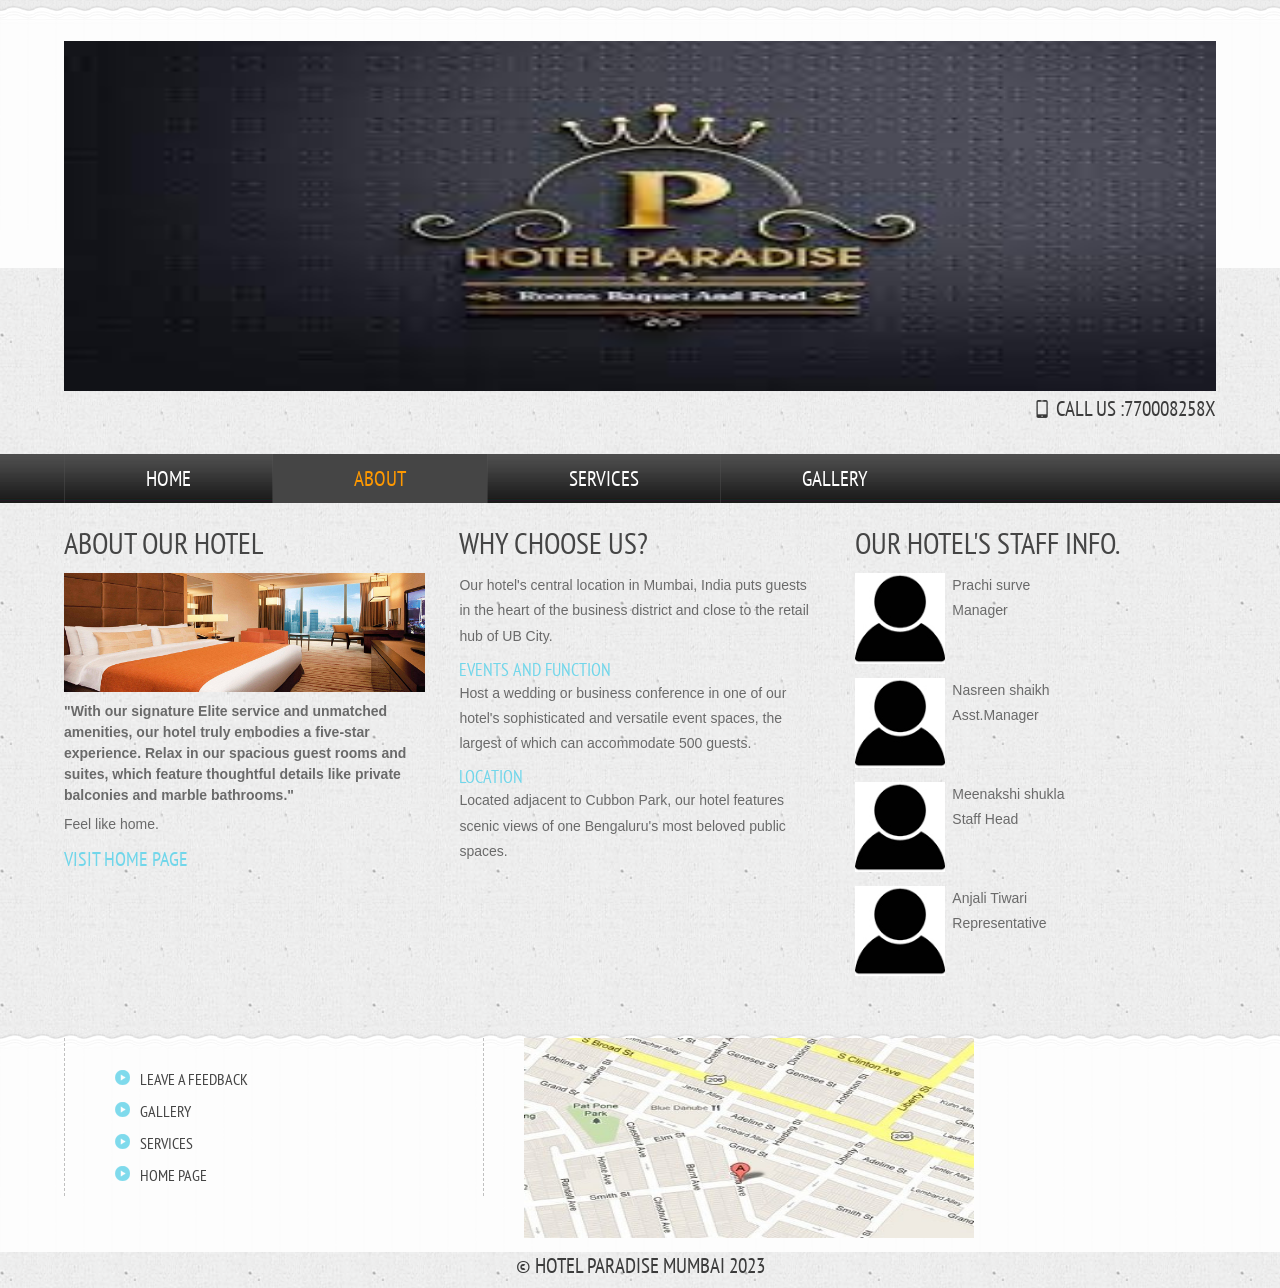
<file: projects/Hotel-website-master/about.html>
<!DOCTYPE HTML>
<html>
	<head>
		<title>Hotel Elite Escape | About</title>
		<link href="css/style.css" rel="stylesheet" type="text/css"  media="all" />
		<link href='http://fonts.googleapis.com/css?family=PT+Sans+Narrow' rel='stylesheet' type='text/css'>
	</head>
	<body>
		<!---start-Wrap--->
			<!---start-header--->
			<div class="header">
				<div class="wrap">
					<div class="header-top">
						<!--<div class="logo">
							<a href="index.html"><img src="images/logo2.png" title="logo" /></a>
						</div>-->
                        <img src="images/logo.png" align="center" width=100%px height=350 px>
						<div class="contact-info">
							<p class="phone">Call us :770008258x</p>
						</div>
						<div class="clear"> </div>
					</div>
				</div>
				<div class="header-top-nav">
					<div class="wrap">
						<ul>
							<li><a href="index.html">Home</a></li>
							<li class="active"><a href="about.html">About</a></li>
							<li><a href="services.html">Services</a></li>
							<li><a href="gallery.html">Gallery</a></li>
							<div class="clear"> </div>
						</ul>
					</div>
				</div>
			</div>
			<!---End-header--->
			<div class="clear"> </div>
			<!---start-content----->
			<div class="content">
				<div class="wrap">
				<!---start-about---->
				<div class="about">
				<div class="about-grids">
					<div class="about-grid">
						<h3>About Our Hotel</h3>
						<a href="#"><img src="images/slider1.jpg" title="about"></a>
						<span>"With our signature Elite service and unmatched amenities, our hotel truly embodies a five-star experience. Relax in our spacious guest rooms and suites, which feature thoughtful details like private balconies and marble bathrooms."</span>
						<p> Feel like home.</p>
						<a class="button1" href="index.html">Visit Home Page</a>
					</div>
					<div class="about-grid center-grid1">
						<h3>WHY CHOOSE US?</h3>
						<p>Our hotel's central location in Mumbai, India puts guests in the heart of the business district and close to the retail hub of UB City.</p>
						<label>EVENTS AND FUNCTION </label>
						<p>Host a wedding or business conference in one of our hotel's sophisticated and versatile event spaces, the largest of which can accommodate 500 guests.</p>
						<label>LOCATION</label>
						<p>Located adjacent to Cubbon Park, our hotel features scenic views of one Bengaluru's most beloved public spaces.</p>
					</div>
					<div class="about-grid last-grid">
						<h3>Our Hotel's Staff Info.</h3>
						<div class="about-team">
							<div class="client">
								<div class="about-team-left">
									<a href="#"><img src="images/c1.jpg" title="Sahil Singh"></a>
								</div>
								<div class="about-team-right">
									<p> Prachi surve<br> Manager</p>
								</div>
								<div class="clear"> </div>
							</div>
							<div class="client">
								<div class="about-team-left">
									<a href="#"><img src="images/c2.jpg" title="Harshit Dubey "></a>
								</div>
								<div class="about-team-right">
									<p> Nasreen shaikh <br> Asst.Manager</p>
								</div>
								<div class="clear"> </div>
							</div>
							<div class="client">
								<div class="about-team-left">
									<a href="#"><img src="images/c1.jpg" title="Jay Tiwari"></a>
								</div>
								<div class="about-team-right">
									<p>Meenakshi shukla <br> Staff Head</p>
								</div>
								<div class="clear"> </div>
							</div>
							<div class="client">
								<div class="about-team-left">
									<a href="#"><img src="images/c2.jpg" title="Ramsha Sayyed"></a>
								</div>
								<div class="about-team-right">
									<p>Anjali Tiwari<br>Representative</p>
								</div>
								<div class="clear"> </div>
							</div>
						</div>
					</div>
					<div class="clear"> </div>
				</div>
			</div>
			</div>
				<!---End-about---->
				<div class="clear"> </div>
				<div class="boxs">
				<div class="wrap">
				<div class="box">
			
				</div>
				<div class="box center-box">
					<ul>
						<li><a href="https://forms.gle/hBCs19AyQqikq2ow5">Leave a Feedback</a></li>
						<li><a href="gallery.html">Gallery</a></li>
						<li><a href="services.html">Services</a></li>
						<li><a href="index.html">Home Page </a></li>
					</ul>
				</div>
                     <div id="top123"> 
                          <img src="images/map Manila Marriott Hotel.JPG" height=200px width=450px height=125px width=450px align= rights>
                    </div>
				<div class="box">
					
				</div>
				<div class="clear"> </div>
			</div>
			<!---start-box---->
		</div>
		<!---start-copy-Right----->
		<div class="copy-tight">
			<p>&copy HOTEL PARADISE MUMBAI 2023</p>
		</div>
		<!---End-copy-Right----->
			</div>
			<!---End-content----->
		</div>
		<!---End-Wrap--->
	</body>
</html>
</file>
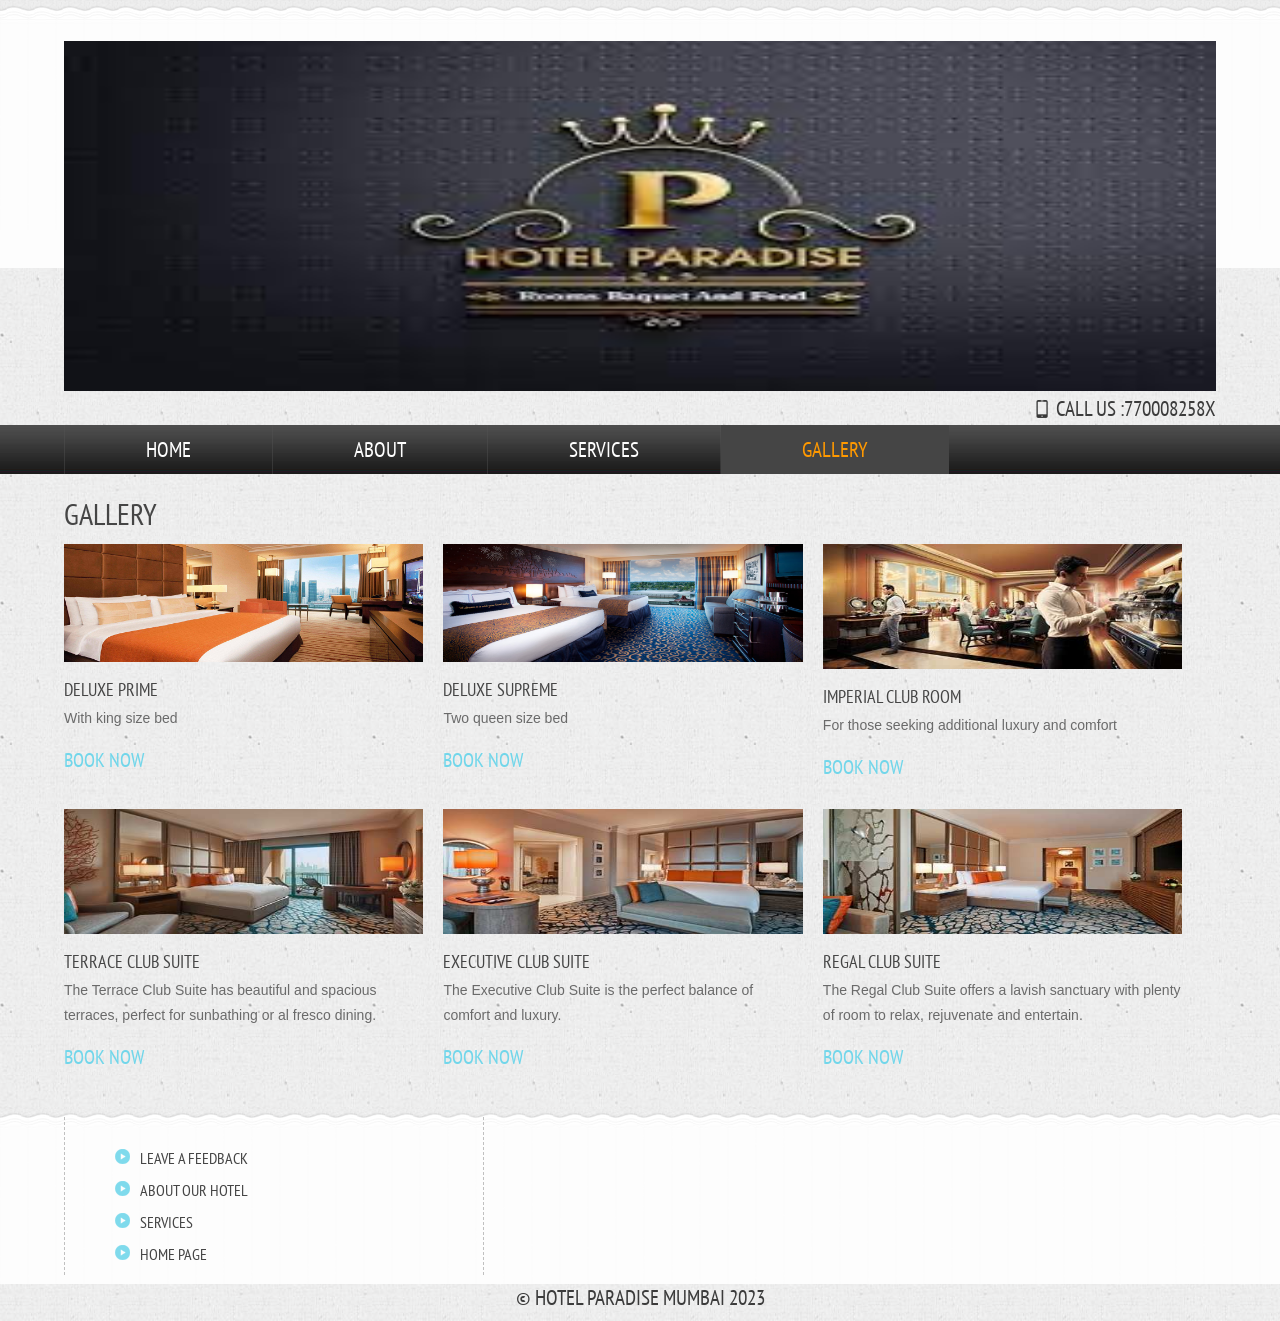
<file: projects/Hotel-website-master/gallery.html>
<!--
Author: Sahil

-->
<!DOCTYPE HTML>
<html>
	<head>
		<title>Hotel Elite Escape | Gallery</title>
		<link href="css/style.css" rel="stylesheet" type="text/css"  media="all" />
		<link href='http://fonts.googleapis.com/css?family=PT+Sans+Narrow' rel='stylesheet' type='text/css'>

		<!-- <script src="http://ajax.googleapis.com/ajax/libs/jquery/1.8.3/jquery.min.js"></script> -->
	</head>
	<body>
		<!---start-Wrap--->
			<!---start-header--->
			<div class="header">
				<div class="wrap">
					<div class="header-top">
						<!-- <div class="logo">
							<a href="index2.html"><img src="images/logo2.png" title="logo" /></a>
						</div> -->
                        <img src="images/logo.png" align="center" width=100%px height=350 px>
						<div class="contact-info">
							<p class="phone">Call us :770008258x</p>
							
						</div>
						</div>
						<div class="clear"> </div>
					</div>
				</div>
				<div class="header-top-nav">
					<div class="wrap">
						<ul>
							<li><a href="index.html">Home</a></li>
							<li><a href="about.html">About</a></li>
							<li><a href="services.html">Services</a></li>
							<li class="active"><a href="gallery.html">Gallery</a></li>
							<div class="clear"> </div>
						</ul>
					</div>
				</div>
			</div>
			<!---End-header--->
			<div class="clear"> </div>
			<!---start-content----->
			<div class="content">
				<div class="wrap">
					<!----start-image-gallery----->
					<div class="gallerys">
					<h3>gallery</h3>
					<div class="gallery-grids">
						<div class="gallery-grid">
							<img src="images/slider1.jpg" alt="">
							<h4>Deluxe prime</h4>
							<p>With king size bed</p>
							<div class="gallery-button"><a href="index2.html">Book Now</a></div>
						</div>
						<div class="gallery-grid grid2">
							<img src="images/slider3.jpg" alt="">
							<h4>Deluxe supreme</h4>
							<p>Two queen size bed</p>
							<div class="gallery-button"><a href="index2.html">Book Now</a></div>
						</div>
						<div class="gallery-grid">
							<img src="images/imperialclub-hero-2x1.jpg" height=125px width=450px alt="">
							<h4>Imperial Club Room</h4>
							<p>For those seeking additional luxury and comfort</p>
							<div class="gallery-button"><a href="index2.html">Book Now</a></div>
						</div>
						<div class="clear"> </div>
					</div>
					<div class="clear"> </div>
					<div class="gallery-grids">
						<div class="gallery-grid">
							<img src="images/terraceclubsuite-hero-2x1.jpg"  height=125px width=450px alt="">
							<h4>Terrace Club Suite</h4>
							<p> The Terrace Club Suite has beautiful and spacious terraces, perfect for sunbathing or al fresco dining.</p>
							<div class="gallery-button"><a href="index2.html">Book Now</a></div>
						</div>
						<div class="gallery-grid grid2">
							<img src="images/executiveclubsuite-hero-2x1.jpg" height=125px width=450px alt="">
							<h4>Executive Club Suite</h4>
							<p>The Executive Club Suite is the perfect balance of comfort and luxury.</p>
							<div class="gallery-button"><a href="index2.html">Book Now</a></div>
						</div>
						<div class="gallery-grid">
							<img src="images/regalclubsuite-hero-2x1.jpg" height=125px width=450px alt height=125px width=450px="">
							<h4>Regal Club Suite</h4>
							<p>The Regal Club Suite offers a lavish sanctuary with plenty of room to relax, rejuvenate and entertain.</p>
							<div class="gallery-button"><a href="index2.html">Book Now</a></div>
						</div>
					</div>
					<script type="text/javascript" src="js/jquery.lightbox.js"></script>
				    <link rel="stylesheet" type="text/css" href="css/lightbox.css" media="screen">
				  	<script type="text/javascript">
				    $(function() {
				        $('.gallery-grid a').lightBox();
				    });
				    </script>
				    <div class="clear"> </div>
				</div>
					<!----start-image-gallery----->
				</div>
				<div class="clear"> </div>
				<div class="boxs">
				<div class="wrap">
				<div class="box">
				
				</div>
				<div class="box center-box">
					<ul>
						<li><a href="https://forms.gle/hBCs19AyQqikq2ow5">Leave a Feedback</a></li>
						<li><a href="about.html">About our Hotel</a></li>
						<li><a href="services.html">Services</a></li>
						<li><a href="index.html">Home Page </a></li>
					</ul>
				</div>
				<div class="box">
					
				</div>
				<div class="clear"> </div>
			</div>
			<!-- <p>Enjoy your at our <b>Hotel Elite Escape!</b></p> -->
			<!---start-box---->
		</div>
		<!---start-copy-Right----->
		<div class="copy-tight">
			<p>&copy HOTEL PARADISE MUMBAI 2023</p>
		</div>
		<!---End-copy-Right----->
			</div>
			<!---End-content----->
		</div>
		<!---End-Wrap--->
	</body>
</html>
</file>
<file: projects/Hotel-website-master/css/style.css>
/* reset */
html,body,div,span,applet,object,iframe,h1,h2,h3,h4,h5,h6,p,blockquote,pre,a,abbr,acronym,address,big,cite,code,del,dfn,em,img,ins,kbd,q,s,samp,small,strike,strong,sub,sup,tt,var,b,u,i,dl,dt,dd,ol,nav ul,nav li,fieldset,form,label,table,caption,tbody,tfoot,thead,tr,th,td,article,aside,canvas,details,embed,figure,figcaption,footer,header,hgroup,menu,nav,output,ruby,section,summary,time,mark,audio,video{margin:0;padding:0;border:0;font-size:100%;font:inherit;vertical-align:baseline;}
article, aside, details, figcaption, figure,footer, header, hgroup, menu, nav, section {display: block;}
ol,ul{list-style:none;margin:0px;padding:0px;}
blockquote,q{quotes:none;}
blockquote:before,blockquote:after,q:before,q:after{content:'';content:none;}
table{border-collapse:collapse;border-spacing:0;}
/* start editing from here */
a{text-decoration:none;}
.txt-rt{text-align:right;}/* text align right */
.txt-lt{text-align:left;}/* text align left */
.txt-center{text-align:center;}/* text align center */
.float-rt{float:right;}/* float right */
.float-lt{float:left;}/* float left */
.clear{clear:both;}/* clear float */
.pos-relative{position:relative;}/* Position Relative */
.pos-absolute{position:absolute;}/* Position Absolute */
.vertical-base{	vertical-align:baseline;}/* vertical align baseline */
.vertical-top{	vertical-align:top;}/* vertical align top */
nav.vertical ul li{	display:block;}/* vertical menu */
nav.horizontal ul li{	display: inline-block;}/* horizontal menu */
img{max-width:100%;}
body{
	background: url(../images/box-bg.png);
}
/*end reset*/
/*=============================
 * start-wrap
 ============================*/
.wrap{
	width:80%;
	margin:0 auto;
}
/*=============================
 * start-header
 ============================*/
.header{
	background: url(../images/box1.png) repeat-x;
}
.header-top{
	padding: 41px 0 30px 0;
}
s
.logo{
	float:left;
	margin-top: 0.8em;
}
.contact-info{
	float:right;
}
.contact-info p{
	font-family: 'PT Sans Narrow', sans-serif;
	font-size: 1.3em;
	font-weight: 400;
	color: #3B3B3B;
	text-transform: uppercase;
}
.contact-info p a{
	color:#1b98b1;
	transition: 0.5s ease;
	-o-transition: 0.5s ease;
	-webkit-transition: 0.5s ease;
}
.contact-info p a:hover{
	color:#3B3B3B;
}
.header-top-nav ul li{
	display: inline-block;
	border-left: 1px solid rgba(85, 85, 85, 0.41);
	float: left;
}
.header-top-nav ul li a{
	color: #FFF;
	font-family: 'PT Sans Narrow', sans-serif;
	font-size: 1.3em;
	font-weight: 400;
	text-transform: uppercase;
	display: block;
	padding: 11px 95.5px;
	transition: 0.5s ease;
	-o-transition: 0.5s ease;
	-webkit-transition: 0.5s ease;
}
.header-top-nav li.active> a, .header-top-nav li> a:hover {
	color: #ff9900;
	background: #454545;
}
.header-top-nav{
	background: url(../images/top-nav-bg.png) repeat-x;
}
.phone:before{
	content: url(../images/phone.png);
	vertical-align: middle;
	padding: 0px 5px 0px 0px;
}
.gpa:before{
	content:url(../images/pointer.png);
	vertical-align: middle;
	padding: 0px 5px 0px 0px;
}
/*=============================
 * start-content
 ============================*/
.content-grid-pic{
	float:left;
	width:25%;
	margin-top: 27px;
}
.content-grid-pic img{
	display: block;
	border-radius: 50%;
	border: 5px solid #fff;
	box-shadow: 0px 0px 10px rgba(119, 119, 119, 0.25)
}
.content-grid-info{
	float:right;
	width: 69.5%;
}
.content-grid-info h3{
	font-family: 'PT Sans Narrow', sans-serif;
	font-size: 1.8em;
	font-weight: 400;
	color: #995c00;
	text-transform: uppercase;
}
.content-grid-info p{
	font-family: Arial, Helvetica, sans-serif;
	color: #6a6a6a;
	font-size: 0.875em;
	padding: 5px 0 5px 0;
	line-height: 1.5em;
}
.content-grid-info a{
	font-family: 'PT Sans Narrow', sans-serif;
	font-size:1em;
	font-weight: 400;
	color: #3B3B3B;
	text-transform: uppercase;
	transition: 0.5s ease;
	-o-transition: 0.5s ease;
	-webkit-transition: 0.5s ease;
}
.content-grid-info a:hover{
	color:#71D6EA;
}
.content-grid{
	float:left;
	width:33.333%;
}
.content-grids{
	padding: 3.5em 0 3.7em 0;
	background: url(../images/box.png);
	margin:0 0 40px 0px;
}
.start:before{
	content: url(../images/quote-1.png);
	vertical-align: super;
	padding-right:5px;
}
.end:after{
	content: url(../images/quote-2.png);
	vertical-align: super;
	padding-right:5px;
}
.quit p{
	font-family: 'PT Sans Narrow', sans-serif;
	font-size: 2em;
	font-weight: 400;
	color: #3B3B3B;
	text-transform: uppercase;
	display: block;
	width: 60%;
	text-align: center;
	margin: 0.5em auto;
}
/*=============================
 * start-content-box
 ============================*/
.content-box-left{
	float:left;
	width:70%;
}
.content-box-left-topgrid h3{
	font-family: 'PT Sans Narrow', sans-serif;
	font-size: 1.8em;
	font-weight: 400;
	color: #995c00;
	text-transform: uppercase;
	border-bottom: 1px solid rgba(85, 85, 85, 0.1);
	padding: 0em 0 0.2em 0;
	margin: 0px 0px 0.5em 0;
}
.content-box-left-topgrid p{
	font-family: Arial, Helvetica, sans-serif;
	color: #6a6a6a;
	font-size: 0.875em;
	padding: 5px 0 5px 0;
	line-height: 1.5em;
}
.content-box-left-topgrid span{
	font-family: 'PT Sans Narrow', sans-serif;
	font-size: 1.8em;
	font-weight: 400;
	color: #3B3B3B;
	text-transform: uppercase;
	border-top: 1px solid rgba(85, 85, 85, 0.1);
	border-bottom: 1px solid rgba(85, 85, 85, 0.1);
	padding: 1em 0;
	display: block;
	width: 80%;
	text-align: center;
	margin: 0.5em 0;
}
.content-box-right{
	float:right;
	width:27%;
}
.content-box-left-bootomgrid{
	width:31.33%;
	float:left;
	margin-right:3%;
}
.content-box-left-bootomgrid h3{
	font-family: 'PT Sans Narrow', sans-serif;
	font-size: 1.3em;
	font-weight: 400;
	color: #3B3B3B;
	text-transform: uppercase;
}
.content-box-left-bootomgrid p{
	font-family: Arial, Helvetica, sans-serif;
	color: #6a6a6a;
	font-size: 0.875em;
	padding: 0.5em 0;
	line-height: 1.8em;
}
.content-box-left-bootomgrid img{
	background:#FFF;
	padding:5px;
	display:block;
	width: 93%;
	transition: 0.5s ease;
	-o-transition: 0.5s ease;
	-webkit-transition: 0.5s ease;
}
.content-box-left-bootomgrid:hover img{
	background:#71D6EA;
}
.content-box-left-bootomgrids {
	padding: 0.5em 0 2em 0;
}
.lastgrid{
	margin:0;
}
.content-box-right-topgrid h3{
	font-family: 'PT Sans Narrow', sans-serif;
	font-size: 1.8em;
	font-weight: 400;
	color: #cc0000;
	text-transform: uppercase;
	border-bottom: 1px solid rgba(85, 85, 85, 0.1);
	padding: 0em 0 5px 0;
	display: block;
	margin: 0 0 0.6em 0;
}
.content-box-right-topgrid h4{
	font-family: 'PT Sans Narrow', sans-serif;
	font-size: 1.3em;
	font-weight: 400;
	color: #3B3B3B;
	text-transform: uppercase;
	padding: 0.5em 0 0.0em 0;
}
.content-box-right-topgrid p{
	font-family: Arial, Helvetica, sans-serif;
	color: #6a6a6a;
	font-size: 0.875em;
	padding: 0.5em 0;
	line-height: 1.5em;
}
.content-box-right-topgrid a{
	font-family: 'PT Sans Narrow', sans-serif;
	font-size: 1em;
	font-weight: 400;
	color: #3B3B3B;
	text-transform: uppercase;
	transition: 0.5s ease;
	-o-transition: 0.5s ease;
	-webkit-transition: 0.5s ease;
}
.content-box-right-topgrid a:hover{
	color:#71D6EA;
}
.content-box-right-bottomgrid h3{
	font-family: 'PT Sans Narrow', sans-serif;
	font-size: 1.8em;
	font-weight: 400;
	color: #71D6EA;
	text-transform: uppercase;
	border-bottom: 1px solid rgba(85, 85, 85, 0.1);
	padding: 1em 0 5px 0;
	display: block;
	margin: 0 0 0.6em 0;
}
.content-box-right-bottomgrid ul li{
	display:block;
}
.content-box-right-bottomgrid ul li a{
	font-family: Arial, Helvetica, sans-serif;
	color: #6a6a6a;
	font-size: 0.875em;
	padding: 0.5em 0;
	display: inline-block;
	transition: 0.5s ease;
	-o-transition: 0.5s ease;
	-webkit-transition: 0.5s ease;
}
.content-box-right-bottomgrid ul li:before{
	content:url(../images/list.png);
	padding-right:5px;
}
.content-box-right-bottomgrid ul li a:hover{
	color:#71D6EA;
}
/*-----boxs-----*/
.boxs {
	background: url(../images/box.png);
	padding: 1.5em 0 1em 0;
	margin: 40px 0px 0 0;
}
.box{
	width: 29.33%;
	float: left;
}
.box h3{
	font-family: 'PT Sans Narrow', sans-serif;
	font-size: 30px;
	font-weight: 400;
	line-height: 2em;
	margin: 0;
	text-transform: uppercase;
	color: #454545;
}
.box span{
	display: block;
	color: #71D6EA;
	font-size: 0.875em;
	font-weight: bold;
	-webkit-transition: all 0.3s ease-out;
	-moz-transition: all 0.3s ease-out;
	-ms-transition: all 0.3s ease-out;
	-o-transition: all 0.3s ease-out;
	transition: all 0.3s ease-out;
}
.box span:hover,.box p a:hover{
	color:#454545;
}
.box p {
	font-family: Arial, Helvetica, sans-serif;
	color: #6a6a6a;
	font-size: 0.875em;
	padding: 5px 0 24px 0;
	line-height: 1.8em;
	width: 89%;
}
.box p a{
	font-weight:bold;
	color: #71D6EA;
	-webkit-transition: all 0.3s ease-out;
	-moz-transition: all 0.3s ease-out;
	-ms-transition: all 0.3s ease-out;
	-o-transition: all 0.3s ease-out;
	transition: all 0.3s ease-out;
	font-family: 'PT Sans Narrow', sans-serif;
}
.center-box{
	border-right: 1px dashed silver;
	border-left: 1px dashed silver;
	padding: 0px 40px;
	margin-right: 40px;
}
.center-box ul li{
	display: block;
	padding: 0px 0px 10px 0px;
}
.center-box ul li a{
	font-family: 'PT Sans Narrow', sans-serif;
	font-size: 18px;
	line-height: 22px;
	text-transform: uppercase;
	color: #454545;
	-webkit-transition: all 0.3s ease-out;
	-moz-transition: all 0.3s ease-out;
	-ms-transition: all 0.3s ease-out;
	-o-transition: all 0.3s ease-out;
	transition: all 0.3s ease-out;
	font-family: 'PT Sans Narrow', sans-serif;
}
.center-box ul li a:hover{
	color:#71D6EA;
}
.center-box ul li:before{
	content:url(../images/marker.png);
	padding: 10px;
}
.center-box ul{
	margin-top:30px;
}
/*---start-copy-tight-----*/
.copy-tight{
	text-align: center;
	padding: 0px 0px 0.6em 0;
}
.copy-tight p{
	font-family: 'PT Sans Narrow', sans-serif;
	font-size: 1.3em;
	font-weight: 400;
	color: #3B3B3B;
	text-transform: uppercase;
}
.copy-tight a{
	color: #b36b00;
	-webkit-transition: all 0.3s ease-out;
	-moz-transition: all 0.3s ease-out;
	-ms-transition: all 0.3s ease-out;
	-o-transition: all 0.3s ease-out;
	transition: all 0.3s ease-out;
}
.copy-tight a:hover{
	color: #3B3B3B;
}
/*---start-about----*/
/*----start-about-----*/
.about-grid{
	width: 31.33%;
	float: left;
}
.about-grid h3{
	font-family: 'PT Sans Narrow', sans-serif;
	font-size: 30px;
	font-weight: 400;
	line-height: 2em;
	margin: 0;
	text-transform: uppercase;
	color: #454545;
}
.about-grid span{
	font-family: Arial, Helvetica, sans-serif;
	color: #6a6a6a;
	font-size: 0.875em;
	padding: 5px 0 1px 0;
	line-height: 1.5em;
	font-weight: bold;
	display: block;
}

.about-grid p{
	font-family: Arial, Helvetica, sans-serif;
	color: #6a6a6a;
	font-size: 0.875em;
	padding: 5px 0 10px 0;
	line-height: 1.8em;
}
.center-grid1 p{
	padding:0px 0px 10px 0px;
}
.center-grid1 label{
	font-family: 'PT Sans Narrow', sans-serif;
	font-size: 18px;
	line-height: 22px;
	text-transform: uppercase;
	color: #71D6EA;
	-webkit-transition: all 0.3s ease-out;
	-moz-transition: all 0.3s ease-out;
	-ms-transition: all 0.3s ease-out;
	-o-transition: all 0.3s ease-out;
	transition: all 0.3s ease-out;
	font-family: 'PT Sans Narrow', sans-serif;
	cursor:pointer;
}
.center-grid1{
	margin:0 3%;
}
.center-grid1 label:hover {
	color: #454545;
}
.about-team-left{
	float:left;
	width:25%;
}
.about-team-right{
	float:right;
	width: 73%;
}
.about-team-right p{
	font-family: Arial, Helvetica, sans-serif;
	color: #6a6a6a;
	font-size: 0.875em;
	padding: 0px 0 10px 0;
	line-height: 1.8em;
}
.client {
	padding-bottom: 10px;
}
.about-grids {
	padding: 10px 0px 0px 0px;
}
.about-team-left img {
	-webkit-filter: grayscale(100%);
	opacity: 5;
	transition: all 300ms!important;
	-webkit-transition: all 300ms!important;
	-moz-transition: all 300ms!important;
}
.about-team-left img:hover {
	opacity: 1;
	-webkit-filter: grayscale(0%);
	cursor: pointer;
}
.button1 {
	font-family: 'PT Sans Narrow', sans-serif;
	font-size: 20px;
	font-weight: 400;
	line-height: 1.2em;
	text-decoration: none;
	text-transform: uppercase;
	margin-right: 15px;
	-webkit-transition: all 0.3s ease-out;
	-moz-transition: all 0.3s ease-out;
	-ms-transition: all 0.3s ease-out;
	-o-transition: all 0.3s ease-out;
	transition: all 0.3s ease-out;
	text-align: center;
	margin: 0 auto;
	color: #71D6EA;
	padding: 12px 0px;
}

/*---services----*/
.service-content h3{
	font-family: 'PT Sans Narrow', sans-serif;
	font-size: 30px;
	font-weight: 400;
	line-height: 2em;
	margin: 0;
	text-transform: uppercase;
	color: #454545;
}
.service-content ul li{
	display: block;
}
.service-content ul li span{
	width: 5%;
	float: left;
	font-size: 3em;
	color: #454545;
	font-family: 'PT Sans Narrow', sans-serif;
}
.service-content ul li p{
	font-family: Arial, Helvetica, sans-serif;
	color: #6a6a6a;
	font-size: 0.875em;
	padding: 5px 0 10px 0;
	line-height: 1.8em;
}
.service-content ul li p a{
	font-size: 1.2em;
	color: #454545;
	font-family: 'PT Sans Narrow', sans-serif;
	display: block;
}
.service-content{
	float:left;
	width: 74.5%;
}
.service-content ul{
	padding-bottom:5px;
}
.services-sidebar{
	float:right;
	width:23%;
}
.services-sidebar h3{
	font-family: 'PT Sans Narrow', sans-serif;
	font-size: 30px;
	font-weight: 400;
	line-height: 2em;
	margin: 0;
	text-transform: uppercase;
	color: #454545;
}
.services-sidebar ul li a{
	display: block;
	font-family: 'PT Sans Narrow', sans-serif;
	font-size: 1em;
	color: #454545;
	padding: 2px 0px 5px 0px;
	transition: 0.5s ease;
	-o-transition: 0.5s ease;
	-webkit-transition: 0.5s ease;
}
.services-sidebar ul li a:hover{
	color: #71D6EA;
}
.services-sidebar ul li {
	border-bottom: 1px dashed rgba(192, 192, 192, 0.33);
	background: url(../images/marker.png) 0 15px no-repeat;
	padding: 9px 13px 8px 23px;
}
.services {
	padding-top: 10px;
}
/*---start-gallery---*/
.gallerys {
	padding-top: 10px;
}
.gallerys h3{
	font-family: 'PT Sans Narrow', sans-serif;
	font-size: 30px;
	font-weight: 400;
	line-height: 2em;
	margin: 0;
	text-transform: uppercase;
	color: #454545;
}
.gallery-grid{
	width: 31.44%;
	float:left;
}
.gallery-grid p {
	font-size: 0.875em;
	padding: 0.2em 0em 1.2em 0em;
	color: #6a6a6a;
	line-height: 1.8em;
	font-family: Arial, Helvetica, sans-serif;
}
.gallery-button a {
	font-family: 'PT Sans Narrow', sans-serif;
	font-size: 20px;
	font-weight: 400;
	line-height: 1.2em;
	text-decoration: none;
	text-transform: uppercase;
	margin-right: 15px;
	-webkit-transition: all 0.3s ease-out;
	-moz-transition: all 0.3s ease-out;
	-ms-transition: all 0.3s ease-out;
	-o-transition: all 0.3s ease-out;
	transition: all 0.3s ease-out;
	text-align: center;
	margin: 0 auto;
	color: #71D6EA;
	padding: 12px 0px;
}
.gallery-button a:hover {
	color:#454545;
}
.grid2{
	margin: 0px 20px;
}
.gallery-grids {
	margin-bottom: 30px;
}
.projects-bottom-paination ul li{
	display:inline-block;
}
.projects-bottom-paination{
	text-align: center;
	padding-top: 55px;
}
.projects-bottom-paination li a{
	font: 400 12px/1.2em Arial;
	color: #5a5a5a;
	padding: 11px 18px;
	background: #fff;
	text-decoration: none;
	text-shadow: none;
	border: 1px solid #e9e9e9;
	margin-top: 16px;
}
.projects-bottom-paination li.active> a, .projects-bottom-paination li> a:hover {
	background: #71D6EA;
	color:#fff;
}
.gallery-grid h4{
	font-family: 'PT Sans Narrow', sans-serif;
	font-size: 18px;
	line-height: 22px;
	text-transform: uppercase;
	color: #454545;
	-webkit-transition: all 0.3s ease-out;
	-moz-transition: all 0.3s ease-out;
	-ms-transition: all 0.3s ease-out;
	-o-transition: all 0.3s ease-out;
	transition: all 0.3s ease-out;
	font-family: 'PT Sans Narrow', sans-serif;
	cursor: pointer;
	padding: 13px 0px 2px 0px;
}
.gallery-grid h4:hover{
	color:#71D6EA;
}
/*---contect----*/
/*  Contact Form  ============================================================================= */
.section {
	clear: both;
	padding: 0px;
	margin: 0px;
}
.group:before,
.group:after {
    content:"";
    display:table;
}
.group:after {
    clear:both;
}
.group {
    zoom:1;
}
.col{
	display: block;
	float:left;
	margin: 1% 0 1% 1.6%;
}
.col:first-child{
	margin-left:0;
}	
.span_2_of_3 {
	width: 63.1%;
	padding:1.5%; 
}
.span_1_of_3 {
	width: 29.2%;
	padding:1.5%; 
}
.span_2_of_3  h3,
.span_1_of_3  h3 {
	font-family: 'PT Sans Narrow', sans-serif;
	font-size: 30px;
	font-weight: 400;
	line-height: 2em;
	margin: 0;
	text-transform: uppercase;
	color: #454545;
}
.contact-form{
	position:relative;
	padding-bottom:30px;
}
.contact-form div{
	padding:5px 0;
}
.contact-form span{
	display:block;
	font-size:1em;
	color: #454545;
	padding-bottom:5px;
	font-family: 'PT Sans Narrow', sans-serif;
}
.contact-form input[type="text"],.contact-form textarea{
		    padding:8px;
			display:block;
			width:98%;
			border: none;
			outline:none;
			color:#464646;
			font-size:0.8125em;
			font-family:Arial, Helvetica, sans-serif;
			border: 1px solid rgba(192, 192, 192, 0.41);
			-webkit-appearance:none;
}
.contact-form textarea{
		resize:none;
		height:120px;		
}
.contact-form input[type="submit"]{
	font-family: 'PT Sans Narrow', sans-serif;
	font-size: 20px;
	font-weight: 400;
	line-height: 1.2em;
	text-decoration: none;
	text-transform: uppercase;
	margin-right: 15px;
	-webkit-transition: all 0.3s ease-out;
	-moz-transition: all 0.3s ease-out;
	-ms-transition: all 0.3s ease-out;
	-o-transition: all 0.3s ease-out;
	transition: all 0.3s ease-out;
	text-align: center;
	margin: 0 auto;
	color: #71D6EA;
	border:none;
	outline: none;
	background:none;
	cursor:pointer;
}
.contact-form input[type="submit"]:hover{
	color: #454545;
}
.contact-form input[type="submit"]:active{
	color: #454545;
}
.company_address{
}
.company_address p{
	font-size: 0.875em;
	color: #6a6a6a;
	line-height: 1.8em;
	font-family: Arial, Helvetica, sans-serif;
}
.company_address p span{
	text-decoration:underline;
	color:#454545;
	cursor:pointer;
}
.map{
	margin-bottom:15px;
}

/***** Media Quries *****/
@media only screen and (max-width: 1024px) {
	.wrap{
		width:95%;
	}	
}
/*  GO FULL WIDTH AT LESS THAN 800 PIXELS */

@media only screen and (max-width: 800px) {
	.wrap{
		width:95%;
	}
	.span_2_of_3 {
		width:94%;
		padding:3%; 
	}
	.col{ 
		margin: 1% 0 1% 0%;
	}
	.span_1_of_3 {
		width:94%;
		padding:3%; 
	}
}

/*  GO FULL WIDTH AT LESS THAN 640 PIXELS */

@media only screen and (max-width: 640px) and (min-width: 480px) {
	.wrap{
		width:95%;
	}
	.span_2_of_3 {
		width:94%;
		padding:3%; 
	}
	.col{ 
		margin: 1% 0 1% 0%;
	}
	.span_1_of_3 {
		width:94%;
		padding:3%; 
	}
   
   .contact-form input[type="text"],.contact-form textarea{
		width:97%;
	}
}
/*  GO FULL WIDTH AT LESS THAN 480 PIXELS */

@media only screen and (max-width: 480px) {
	.wrap{
		width:95%;
	}
	.span_2_of_3 {
		width:90%;
		padding:5%; 
	}
	.col { 
		margin: 1% 0 1% 0%;
	}
	.span_1_of_3 {
		width:90%;
		padding:5%; 
	}
	.contact-form input[type="text"],.contact-form textarea{
		width:92%;
	}
}
.contact-footer{
	border-top: 1px solid rgba(69, 69, 69, 0.13);
	padding: 28px 0px 0px 0px;
}
/*----responsive-design-----*/
@media only screen and (max-width: 1366px) and (min-width: 1280px) {
	.wrap{
		width:90%;
	}
	.header-top-nav ul li a {
		padding: 11px 89px;
	}
	.quit p {
		width: 70%;
	}
	.center-box ul li a {
		font-size: 17px;
	}
	.gallery-grid {
		width: 31.3%;
	}
}
@media only screen and (max-width: 1280px) and (min-width: 1024px) {
	.wrap{
		width:90%;
	}
	.header-top-nav ul li a {
		padding: 11px 81px;
	}
	.quit p {
		width: 70%;
	}
	.center-box ul li a {
		font-size: 16px;
	}
	.gallery-grid {
		width: 31.2%;
	}
	.boxs {
		padding: 0.5em 0 0.6em 0;
	}
}
@media only screen and (max-width: 1024px) and (min-width: 768px) {
	.wrap{
		width:90%;
	}
	.header-top-nav ul li a {
		padding: 11px 58.5px;
	}
	.quit p {
		width: 70%;
	}
	.center-box ul li a {
		font-size: 16px;
	}
	.gallery-grid {
		width: 30%;
	}
	.boxs {
		padding: 0.5em 0 0em 0;
	}
	.quit p {
		font-size: 1.5em;
	}
	.content-grids {
		padding: 1.5em 0 0.7em 0;
	}
	.content-grid-info h3 {
		font-size: 1.4em;
	}
	.content-box-left-topgrid span {
		font-size: 1.4em;
	}
	.box {
		width:28%;
	}
	.box h3 {
		line-height: 1.2em;
		padding-bottom:0.2em;
	}
	.center-box {
		margin-right: 40px;
	}
	.center-box ul li:nth-child(1){
		display:none;
	}
	.content-box-left-topgrid p:nth-child(3){
		display:none;
	}
	.gallery-grid p {
		padding: 0.2em 0em 0.5em 0em;
	}
	.service-content ul li span {
		height: 81px;
	}
}
@media only screen and (max-width: 768px) and (min-width: 640px) {
	.wrap{
		width:90%;
	}
	.header-top-nav ul li a {
		padding: 11px 36px;
	}
	.quit p {
		width: 80%;
	}
	.content-grid-info {
		width: 67.5%;
	}
	.center-box ul li a {
		font-size: 16px;
	}
	.gallery-grid {
		width: 29%;
	}
	.quit p {
		font-size: 1.5em;
	}
	.content-grids {
		padding: 1.5em 0 0.7em 0;
	}
	.content-grid-info h3 {
		font-size: 1.4em;
	}
	.content-box-left-topgrid span {
		font-size: 1.4em;
	}
	.box {
		width:28%;
	}
	.box h3 {
		line-height: 1.2em;
		padding-bottom:0.2em;
	}
	.center-box {
		margin-right: 40px;
	}
	.center-box ul li:nth-child(1){
		display:none;
	}
	.content-box-left-topgrid p:nth-child(3){
		display:none;
	}
	.gallery-grid p {
		padding: 0.2em 0em 0.5em 0em;
	}
	.service-content ul li span {
		height: 81px;
	}
	.boxs{
		display:none;
	}
	.content-box-left-bootomgrid h3 {
		font-size: 1.1em;
	}
	.content-box-right-bottomgrid ul li a {
		font-size: 0.8em;
	}
	.content-box-right-topgrid h3 {
		font-size: 1.4em;
	}
	.content-box-right-bottomgrid h3 {
		font-size: 1.4em;
	}
	.content-box-left-topgrid span {
		width: 96%;
	}
	.content-box-left-topgrid h3 {
		font-size: 1.4em;
	}
	.about-grid {
		width: 100%;
		float:none;
	}
	.center-grid1 {
		margin: 0;
	}
	.about-team-right {
		width: 82%;
	}
	.about-team-left {
		width: 17%;
	}
	.service-content ul li span {
		width: 8%;
	}
	.projects-bottom-paination {
		padding:30px 0;
	}
}
</file>
